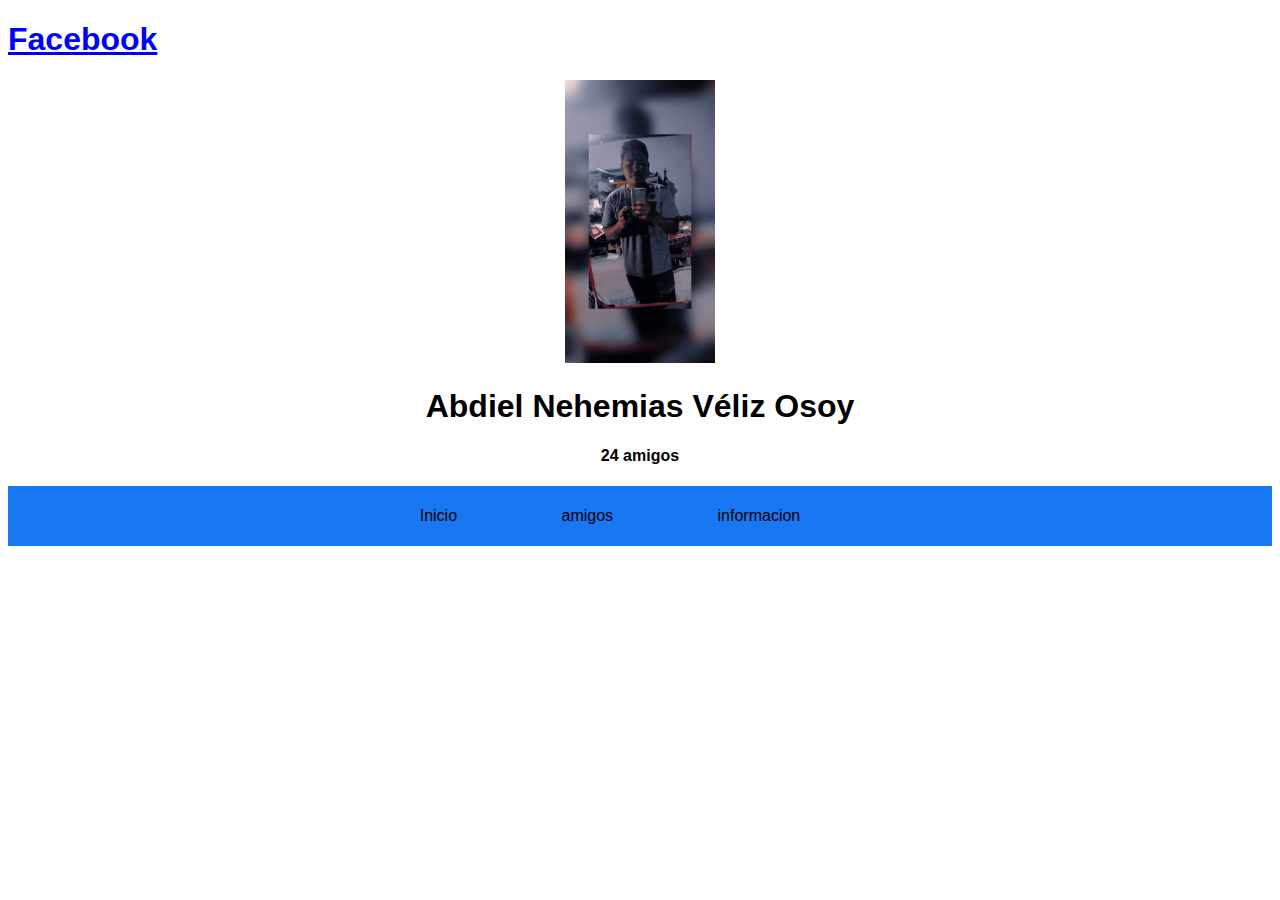
<file: index.html>
<!DOCTYPE html>
<html>
<head>

	<title>red social</title>
	<meta charset="utf-8">
	<link rel="stylesheet" type="text/css" href="style.css">
	<a href="index.html"><font color="blue"><h1>Facebook</h1></a></font>
  
<center><img src="mi foto.jpg"width="150"></center>
  
 
   <center><h1>Abdiel Nehemias Véliz Osoy</h1></center>
   <center><h4>24 amigos</h4></center>
   
		

  
  <link rel="stylesheet" type="text/css" href="style.css">
</head>
<body background="https://fondosmil.com/fondo/45151.jpg">
  <header>
    <nav>
      <ul>
        <center><li><a href="index.html">Inicio</a></li>
        <li><a href="amigos.html">amigos</a></li>
         <li><a href="informacion.html">informacion</a></li>

        
        
      </ul>
    </nav>
  </header>

  
		
</head>
<body>

</body>
</html>
</file>
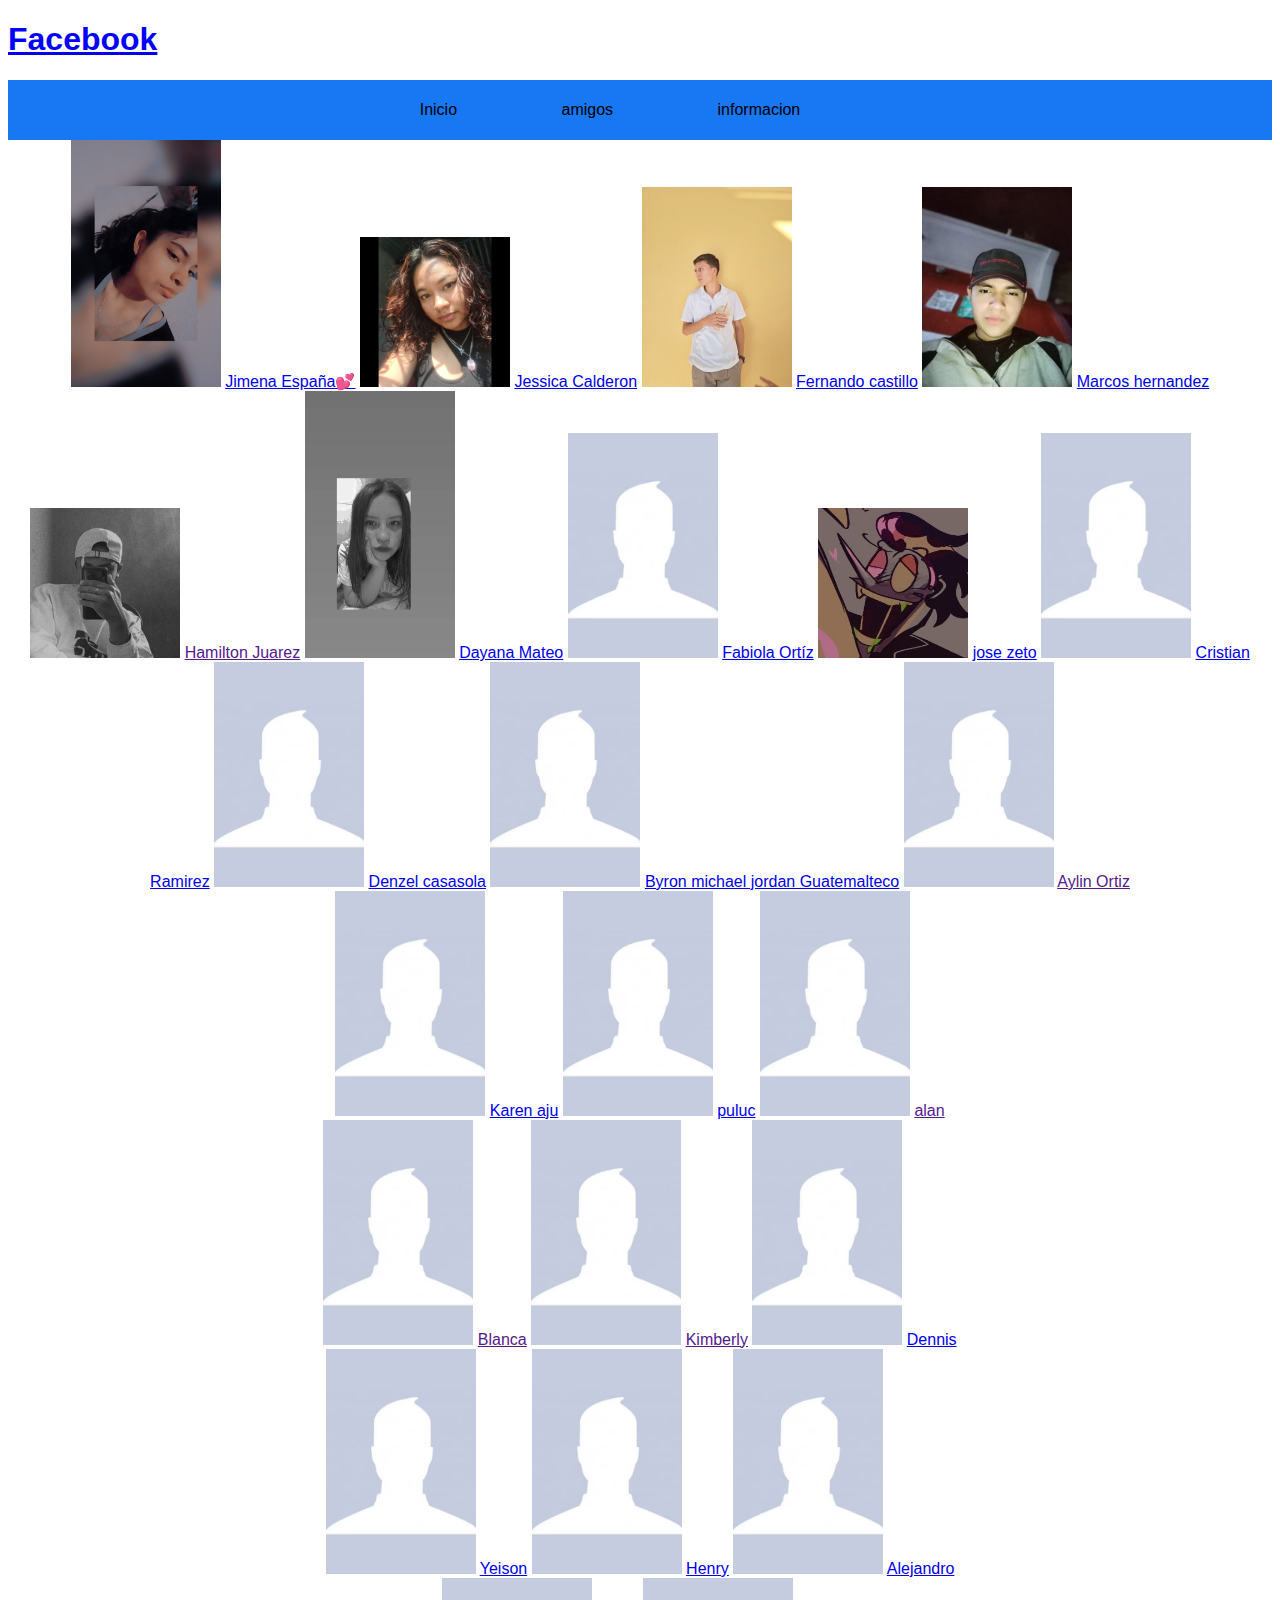
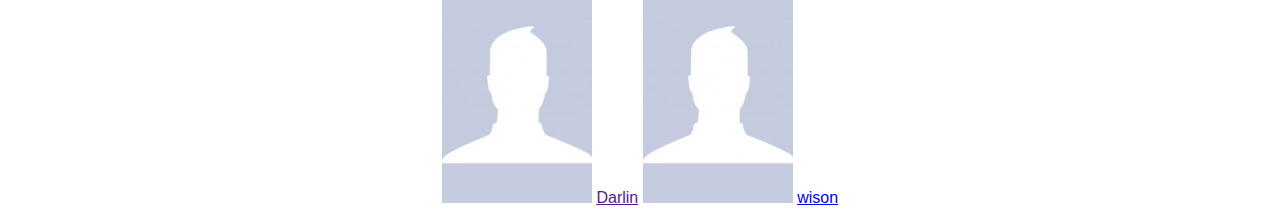
<file: amigos.html>
<!DOCTYPE html>
<html>
<head>
	<title>amigos</title>
	<body background="https://www.solofondos.com/wp-content/uploads/2015/11/bg-1.jpg">
		<link rel="stylesheet" type="text/css" href="style.css">
</head>
<body background="https://www.solofondos.com/wp-content/uploads/2015/11/bg-1.jpg">

	<a href="index.html"><font color="blue"><h1>Facebook</h1></a>
  <header>
    <nav>
      <ul>
        <center><li><a href="index.html">Inicio</a></li>
        <li><a href="amigos.html">amigos</a></li>
         <li><a href="informacion.html">informacion</a></li>
 
        
      </ul>
    </nav>
  </header>
   <center><img src="Jimena.jpg"width="150">
  <a href="https://jimena5.github.io/facebook/">Jimena España💕</a>

  <img src="jessica.jpg"width="150">
  <a href="https://jessicacalderon12.github.io/red/">Jessica Calderon</a>

  <img src="fernando.jpg"width="150">
  <a href="https://joshfercastt14.github.io/Red-Social/">Fernando castillo</a>

   <img src="marcos.jpg"width="150">
  <a href="https://iammarcos77.github.io/Blog/">Marcos hernandez</a>
  <br>
   <img src="hamilton.jpg"width="150">
  <a href="">Hamilton Juarez</a>

   <img src="dayana.jpg"width="150">
  <a href="https://haylikspdkjda.github.io/REDSOCIAL1/">Dayana Mateo</a>
   
   
   <img src="fondo.jpg"width="150">
  <a href="https://fabiolaortiz25.github.io/respos/">Fabiola Ortíz</a>

   <img src="cheto.jpg"width="150">
  <a href="https://thegames01.github.io/Mi-pagina/">jose zeto</a>

   <img src="fondo.jpg"width="150">
  <a href="https://joshfercastt14.github.io/Red-Social/">Cristian Ramirez</a>
  
   <img src="fondo.jpg"width="150">
  <a href="https://denzelcasasola.github.io/progra/">Denzel casasola</a>

   <img src="fondo.jpg"width="150">
  <a href="https://byr0n10.github.io/app/">Byron michael jordan Guatemalteco</a>

   <img src="fondo.jpg"width="150">
  <a href="">Aylin Ortiz</a>
  <br>
   <img src="fondo.jpg"width="150">
  <a href="https://karenaju12.github.io/d/">Karen aju</a>

   <img src="fondo.jpg"width="150">
  <a href="https://hebercruz1.github.io/elfacebook/redsocial.html">puluc</a>

   <img src="fondo.jpg"width="150">
  <a href="">alan </a>
  <br>
   <img src="fondo.jpg"width="150">
  <a href="">Blanca</a>

   <img src="fondo.jpg"width="150">
  <a href="">Kimberly</a>
  
   <img src="fondo.jpg"width="150">
  <a href="https://dennisramirez55.github.io/trabajocostoso/compuxd/miperfildecompu.html">Dennis</a>
  <br>

   <img src="fondo.jpg"width="150">
  <a href="https://lisandro988.github.io/redsocial/red.html">Yeison</a>

   <img src="fondo.jpg"width="150">
  <a href="https://henryizara.github.io/redpages/jani">Henry</a>

   <img src="fondo.jpg"width="150">
  <a href="https://alejandrolucas10.github.io/Erick/">Alejandro</a>
<br>
   <img src="fondo.jpg"width="150">
  <a href="">Darlin</a>

   <img src="fondo.jpg"width="150">
  <a href="https://arielcarrillo.github.io/asdfg/Mi%20perfil.html">wison</a>
   </center>
</head>
<body>

</body>
</html>
</file>
<file: style.css>
body {
  font-family: Arial, sans-serif;
}

header {
  background-color: #1877F2;
  color: red;
  padding: 5px;
}

nav ul {
  list-style-type: none;
  padding: -5px; 
   border: 500px
}

nav ul li {
  display: inline-block;
  margin-right: 100px;
}

nav ul li a {
  color: black;
  text-decoration: none;
  border: 500px;
}

section {
  margin: 200px;
}

section h1 {
  margin-top: 100px;
}
.
</file>
